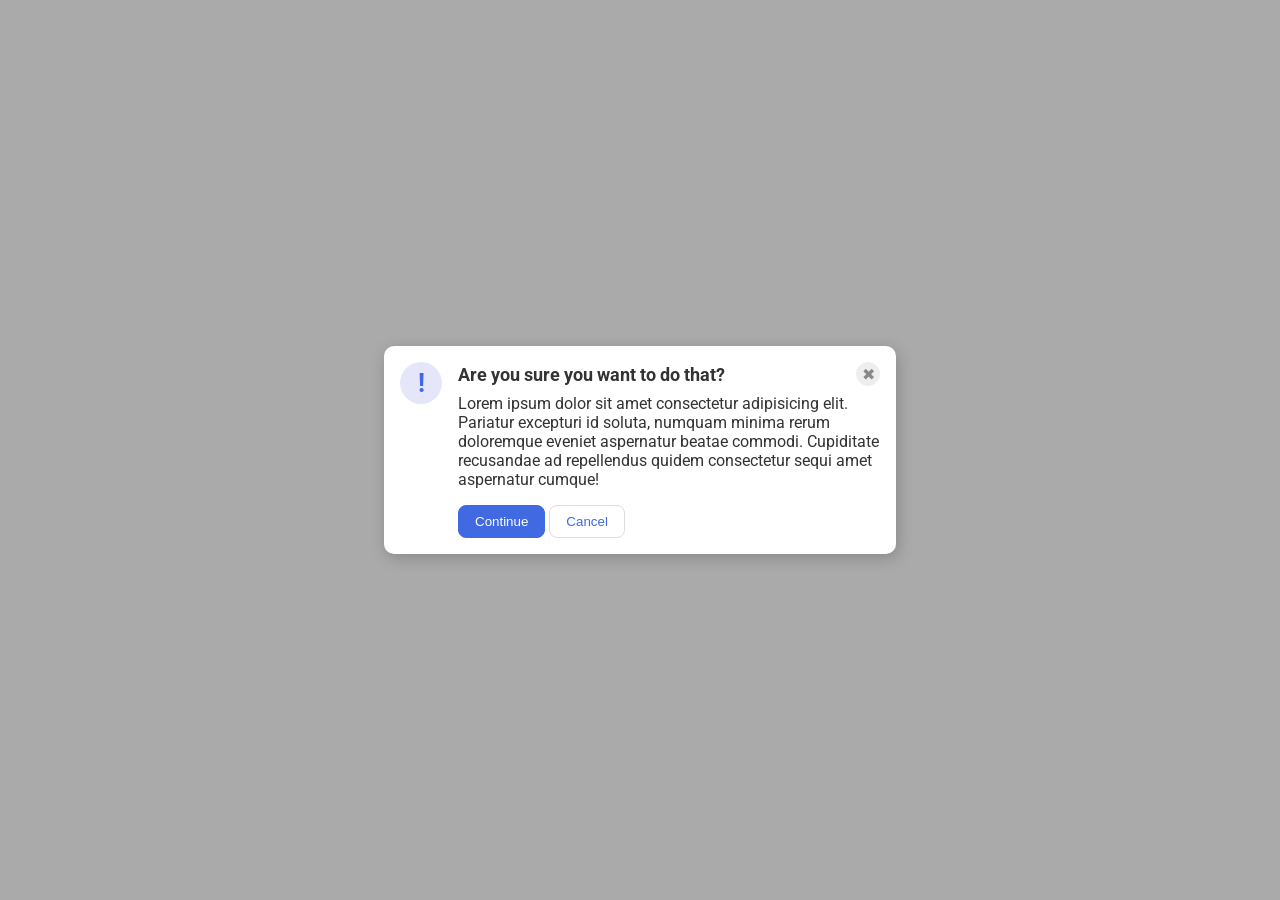
<file: foundations/flex/05-flex-modal/index.html>
<!DOCTYPE html>
<html lang="en">
  <head>
    <meta charset="UTF-8">
    <meta http-equiv="X-UA-Compatible" content="IE=edge">
    <meta name="viewport" content="width=device-width, initial-scale=1.0">
    <link rel="stylesheet" href="style.css">
    <title>Modal</title>
  </head>
  <body>
    <div class="modal">

      <div class="icon">!</div>

      <div class="container">
        <div class="header">Are you sure you want to do that?
          <button class="close-button">✖</button>
        </div>
        <div class="text">Lorem ipsum dolor sit amet consectetur adipisicing elit. Pariatur excepturi id soluta, numquam minima rerum doloremque eveniet aspernatur beatae commodi. Cupiditate recusandae ad repellendus quidem consectetur sequi amet aspernatur cumque!</div>
        <button class="continue">Continue</button>
        <button class="cancel">Cancel</button>
      </div>

    </div>
  </body>
</html>
</file>
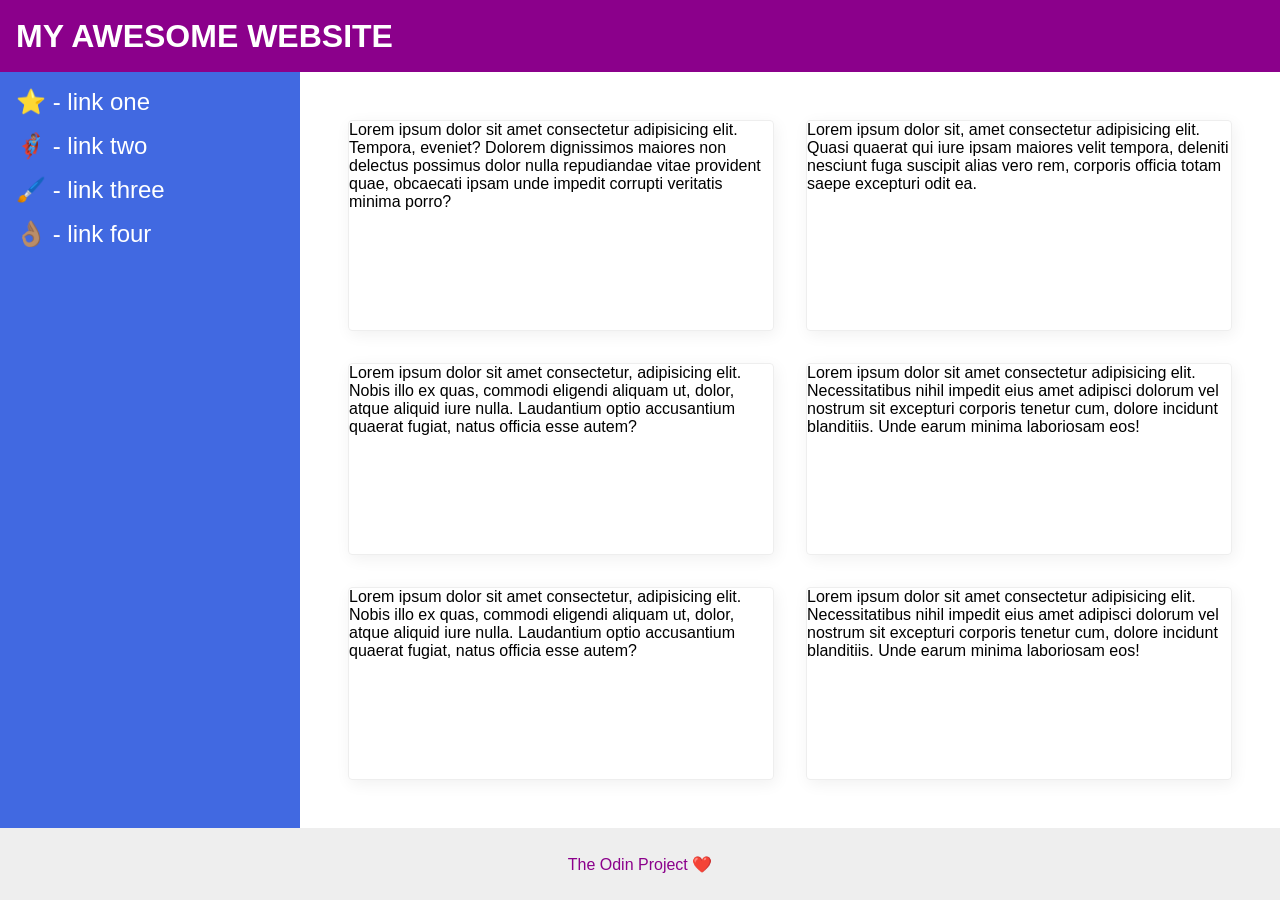
<file: foundations/flex/07-flex-layout-2/index.html>
<!DOCTYPE html>
<html lang="en">
  <head>
    <meta charset="UTF-8">
    <meta http-equiv="X-UA-Compatible" content="IE=edge">
    <meta name="viewport" content="width=device-width, initial-scale=1.0">
    <title>The Holy Grail</title>
    <link rel="stylesheet" href="style.css">
  </head>
  <body>

    <div class="header">
      MY AWESOME WEBSITE
    </div>
    
    <main>
      <div class="sidebar">
        <ul>
          <li><a href="#">⭐ - link one</a></li>
          <li><a href="#">🦸🏽‍♂️ - link two</a></li>
          <li><a href="#">🖌️ - link three</a></li>
          <li><a href="#">👌🏽 - link four</a></li>
        </ul>
      </div>
      <div class="cards">
        <div class="card">Lorem ipsum dolor sit amet consectetur adipisicing elit. Tempora, eveniet? Dolorem dignissimos maiores non delectus possimus dolor nulla repudiandae vitae provident quae, obcaecati ipsam unde impedit corrupti veritatis minima porro?</div>
        <div class="card">Lorem ipsum dolor sit, amet consectetur adipisicing elit. Quasi quaerat qui iure ipsam maiores velit tempora, deleniti nesciunt fuga suscipit alias vero rem, corporis officia totam saepe excepturi odit ea.</div>
        <div class="card">Lorem ipsum dolor sit amet consectetur, adipisicing elit. Nobis illo ex quas, commodi eligendi aliquam ut, dolor, atque aliquid iure nulla. Laudantium optio accusantium quaerat fugiat, natus officia esse autem?</div>
        <div class="card">Lorem ipsum dolor sit amet consectetur adipisicing elit. Necessitatibus nihil impedit eius amet adipisci dolorum vel nostrum sit excepturi corporis tenetur cum, dolore incidunt blanditiis. Unde earum minima laboriosam eos!</div>
        <div class="card">Lorem ipsum dolor sit amet consectetur, adipisicing elit. Nobis illo ex quas, commodi eligendi aliquam ut, dolor, atque aliquid iure nulla. Laudantium optio accusantium quaerat fugiat, natus officia esse autem?</div>
        <div class="card">Lorem ipsum dolor sit amet consectetur adipisicing elit. Necessitatibus nihil impedit eius amet adipisci dolorum vel nostrum sit excepturi corporis tenetur cum, dolore incidunt blanditiis. Unde earum minima laboriosam eos!</div>
      </div>
    </main>

    <div class="footer">
      The Odin Project ❤️
    </div>

  </body>
</html>
</file>
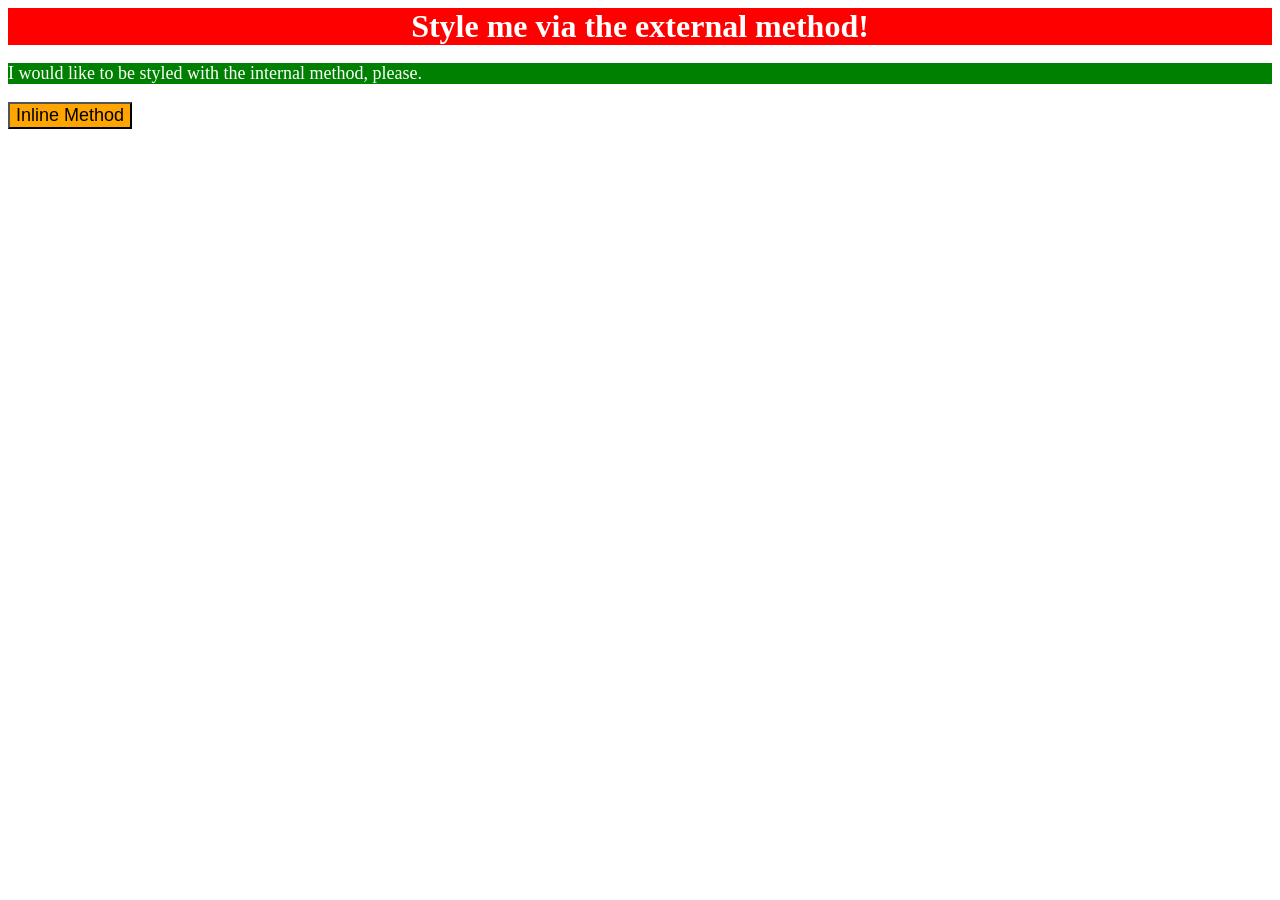
<file: foundations/intro-to-css/01-css-methods/index.html>
<!DOCTYPE html>
<html lang="en">
  <head>
    <meta charset="UTF-8">
    <meta http-equiv="X-UA-Compatible" content="IE=edge">
    <meta name="viewport" content="width=device-width, initial-scale=1.0">
    <link rel="stylesheet" href="style.css">
    <style>
      p {
        color: white;
        background-color: green;
        font-size: 18px;
      }
  </style>
    <title>Methods for Adding CSS</title>
  </head>
  <body>
    <div>Style me via the external method!</div>
    <p>I would like to be styled with the internal method, please.</p>
    <button style="background-color: orange; font-size: 18px;">Inline Method</button>
  </body>
</html>
</file>
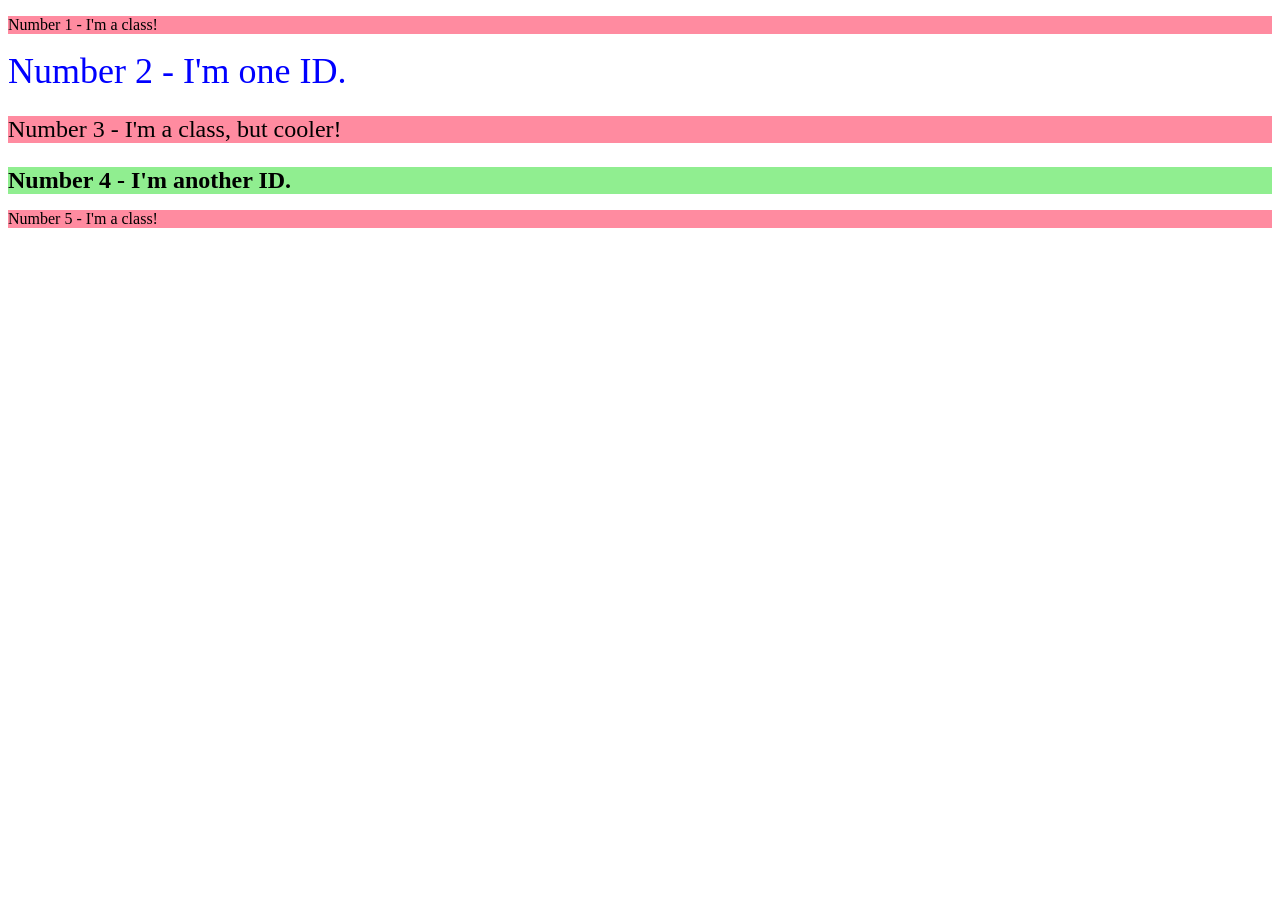
<file: foundations/intro-to-css/02-class-id-selectors/index.html>
<!DOCTYPE html>
<html lang="en">
  <head>
    <meta charset="UTF-8">
    <meta http-equiv="X-UA-Compatible" content="IE=edge">
    <meta name="viewport" content="width=device-width, initial-scale=1.0">
    <title>Class and ID Selectors</title>
    <link rel="stylesheet" href="style.css">
  </head>
  <body>
    <p class="odd">Number 1 - I'm a class!</p>
    <div id="second">Number 2 - I'm one ID.</div>
    <p class="odd font-24">Number 3 - I'm a class, but cooler!</p>
    <div class="font-24" id="fourth">Number 4 - I'm another ID.</div>
    <p class="odd">Number 5 - I'm a class!</p>
  </body>
</html>
</file>
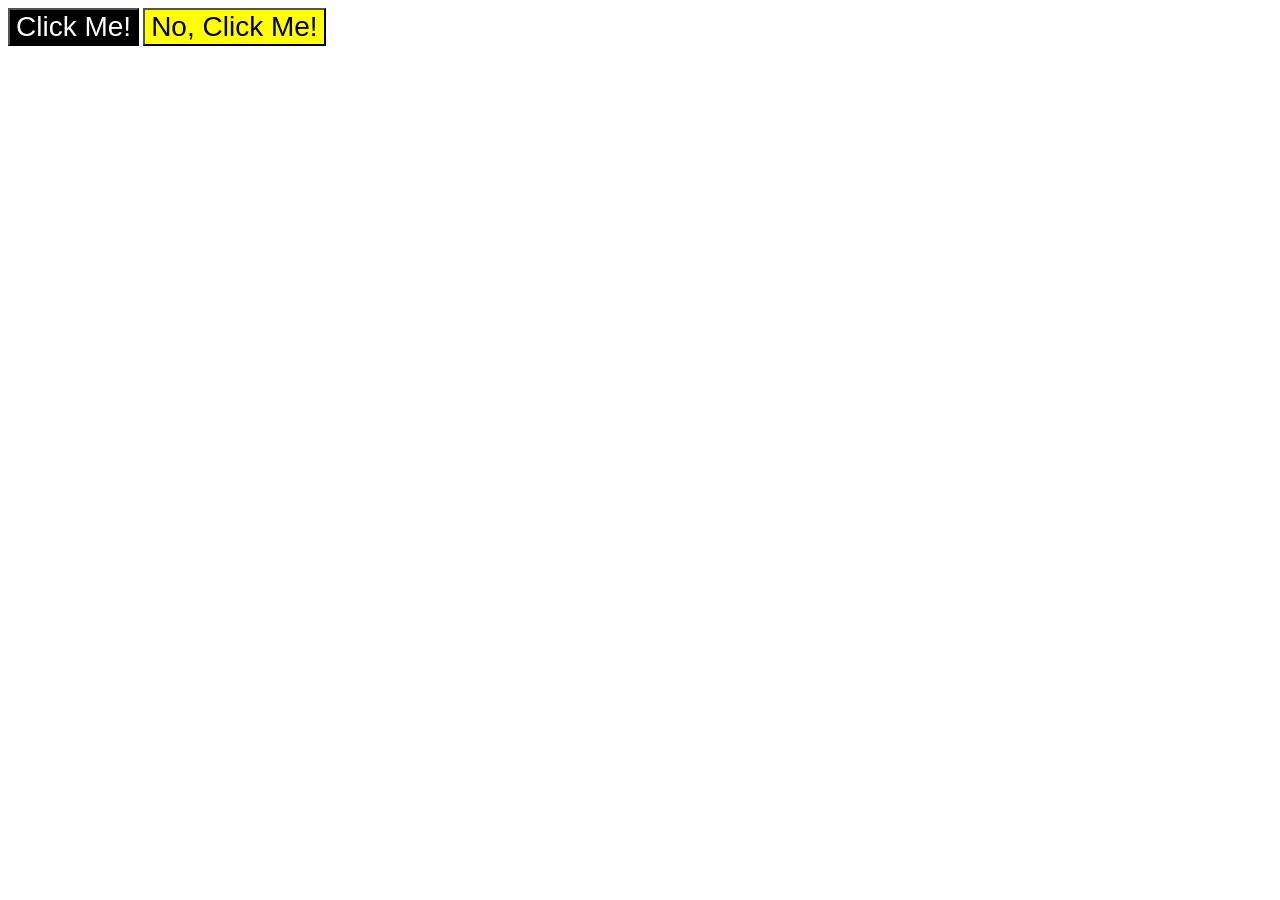
<file: foundations/intro-to-css/03-grouping-selectors/index.html>
<!DOCTYPE html>
<html lang="en">
  <head>
    <meta charset="UTF-8">
    <meta http-equiv="X-UA-Compatible" content="IE=edge">
    <meta name="viewport" content="width=device-width, initial-scale=1.0">
    <title>Grouping Selectors</title>
    <link rel="stylesheet" href="style.css">
  </head>
  <body>
    <button class="first-button">Click Me!</button>
    <button class="second-button">No, Click Me!</button>
  </body>
</html>
</file>
<file: foundations/flex/05-flex-modal/style.css>
@import url('https://fonts.googleapis.com/css2?family=Roboto:wght@400;700&display=swap');

html, body {
  height: 100%;
}

body {
  font-family: Roboto, sans-serif;
  margin: 0;
  background: #aaa;
  color: #333;
  /* I'll give you this one for free lol */
  display: flex;
  align-items: center;
  justify-content: center;
}

.modal {
  background: white;
  width: 480px;
  border-radius: 10px;
  box-shadow: 2px 4px 16px rgba(0,0,0,.2);
  display: flex;
  gap: 16px;
  padding: 16px;
}

.icon {
  color: royalblue;
  font-size: 26px;
  font-weight: 700;
  background: lavender;
  width: 42px;
  height: 42px;
  border-radius: 50%;
  display: flex;
  align-items: center;
  justify-content: center;
  flex-shrink: 0;
}

.close-button {
  background: #eee;
  border-radius: 50%;
  color: #888;
  font-weight: 400;
  font-size: 16px;
  height: 24px;
  width: 24px;
  display: flex;
  align-items: center;
  justify-content: center;
  border: 1px solid #eee;
  padding: 0;
}

button {
  cursor: pointer;
  padding: 8px 16px;
  border-radius: 8px;
}

button.continue {
  background: royalblue;
  border: 1px solid royalblue;
  color: white;
}

button.cancel {
  background: white;
  border: 1px solid #ddd;
  color: royalblue;
}

.header {
  font-size: 18px;
  font-weight: bold;
  margin-bottom: 8px;
  display: flex;
  justify-content: space-between;
  align-items: center;
}

.text {
  margin-bottom: 16px;
}
</file>
<file: foundations/flex/07-flex-layout-2/style.css>
body {
  font-family: -apple-system, BlinkMacSystemFont, 'Segoe UI', Roboto, Oxygen, Ubuntu, Cantarell, 'Open Sans', 'Helvetica Neue', sans-serif;
  margin: 0;
  min-height: 100vh;
  display: flex;
  flex-direction: column;
}

.header,
.footer {
  display: flex;
  align-items: center;
}

.header {
  height: 72px;
  background: darkmagenta;
  color: white;
  font-size: 32px;
  font-weight: 900;
  padding-left: 16px;
  
}

.footer {
  height: 72px;
  background: #eee;
  color: darkmagenta;
  justify-content: center;
}

main {
  flex: 1;
  display: flex;
}

ul {
  list-style: none;
  font-size: 24px;
  display: flex;
  flex-direction: column;
  margin: 0;
  padding: 0;
  gap: 16px;
}

a {
  text-decoration: none;
  color: white;
}

.sidebar {
  width: 300px;
  background: royalblue;
  box-sizing: border-box;
  flex-shrink: 0;
  padding: 16px;
}

.cards {
  flex: 1;
  display: flex;
  flex-wrap: wrap;
  padding: 48px;
  gap: 32px;
}

.card {
  border: 1px solid #eee;
  box-shadow: 2px 4px 16px rgba(0,0,0,.06);
  border-radius: 4px;
  flex: 1 1 300px;
}
</file>
<file: foundations/intro-to-css/01-css-methods/style.css>
/* styles.css */
div {
    color: white;
    background-color: red;
    font-size: 32px;
    text-align: center;
    font-weight: bold;
}
</file>
<file: foundations/intro-to-css/02-class-id-selectors/style.css>
/* style.css */

.odd {
    background-color: #ff8ba0;
    font Verdana, "DejaVu San", sans-serif; 
}

#second {
    color: #0000ff;
    font-size: 36px;
}

#fourth {
    background-color: #90ee90;
    font-weight: bold;
}

.font-24 {
    font-size: 24px;
}
</file>
<file: foundations/intro-to-css/03-grouping-selectors/style.css>
/* Style.css */

.first-button,
.second-button {
    font-size: 28px;
    font-family: Helvetica, "Times New Roman", sans-serif;
}

.first-button {
    background-color: #000000;
    color: #fff;
}

.second-button {
    background-color: #ffff00;
}
</file>
